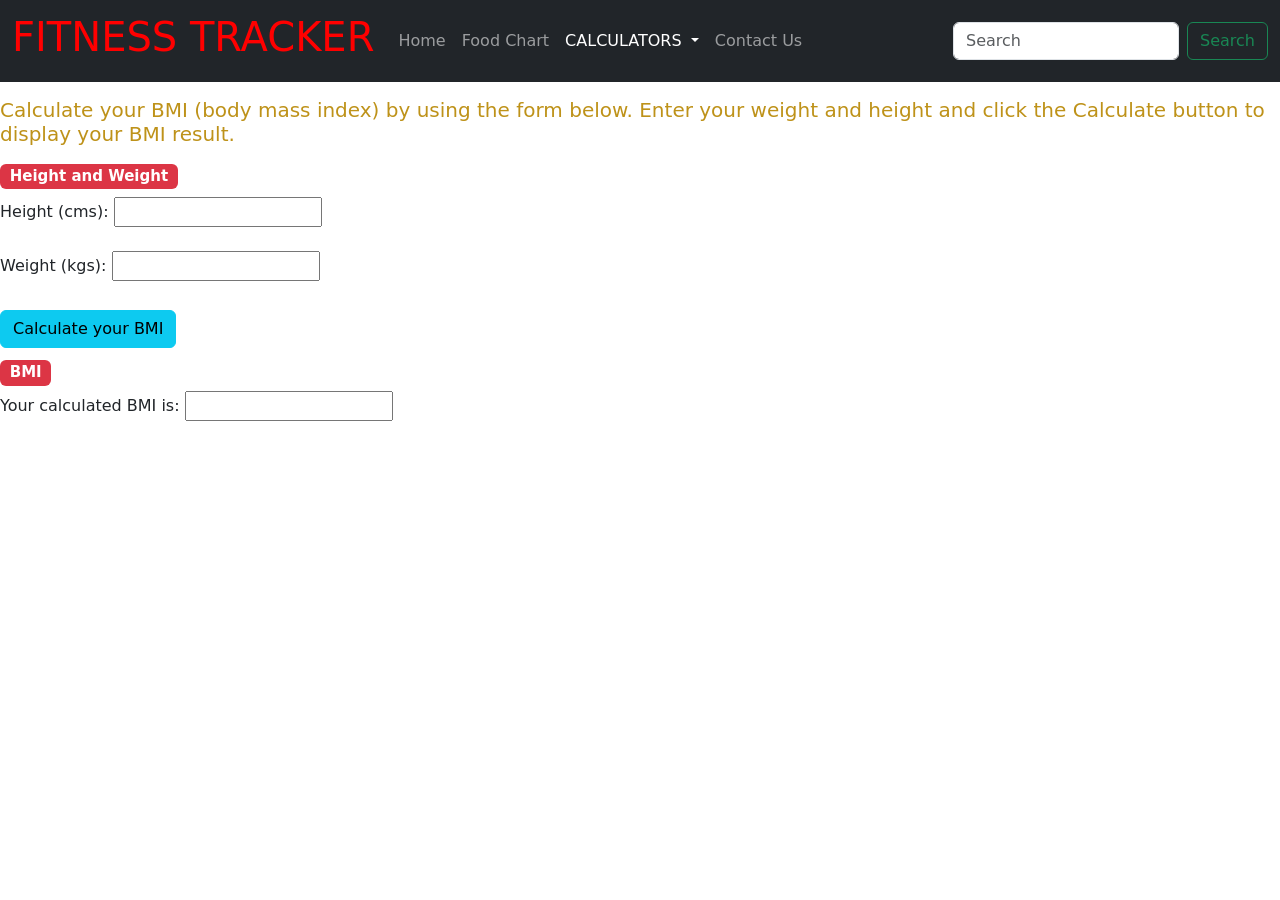
<file: bmi.html>
<!doctype html>
<html lang="en">
  <head>
    <!-- Required meta tags -->
    <meta charset="utf-8">
    <meta name="viewport" content="width=device-width, initial-scale=1">
    <link rel="stylesheet" href="style.css">
    <script src="./javascript.js"></script>
    <link href="https://cdn.jsdelivr.net/npm/bootstrap@5.0.0-beta1/dist/css/bootstrap.min.css" rel="stylesheet" integrity="sha384-giJF6kkoqNQ00vy+HMDP7azOuL0xtbfIcaT9wjKHr8RbDVddVHyTfAAsrekwKmP1" crossorigin="anonymous">

    <title>FITNESS TRACKER</title>
  </head>
  <body>
    <!-- navbar  -->
    <nav class="navbar navbar-expand-lg navbar-dark bg-dark">
      <div class="container-fluid">
        <a class="navbar-brand" href="#"><h1 style="color: red;">FITNESS TRACKER</h1></a>
        <button class="navbar-toggler" type="button" data-bs-toggle="collapse" data-bs-target="#navbarSupportedContent" aria-controls="navbarSupportedContent" aria-expanded="false" aria-label="Toggle navigation">
          <span class="navbar-toggler-icon"></span>
        </button>
        <div class="collapse navbar-collapse" id="navbarSupportedContent">
          <ul class="navbar-nav me-auto mb-2 mb-lg-0">
            <li class="nav-item">
              <a class="nav-link" aria-current="page" href="index.html">Home</a>
            </li>
            <li class="nav-item">
              <a class="nav-link" aria-current="page" href="./foodchart.html">Food Chart</a>
            </li>
            <li class="nav-item dropdown">
              <a class="nav-link dropdown-toggle active" href="#" id="navbarDropdown" role="button" data-bs-toggle="dropdown" aria-expanded="false">
                CALCULATORS
              </a>
              <ul class="dropdown-menu" aria-labelledby="navbarDropdown">
                <li><a class="dropdown-item" href="bmi.html">BMI CALCULATOR</a></li>
                <li><a class="dropdown-item" href="calorie.html">CALORIE CALCULATOR</a></li>
                <li><a class="dropdown-item" href="protein.html">MACROS CALCULATOR</a></li>
                <li><a class="dropdown-item" href="./heart.html">Heart Rate</a></li>
              </ul>
            </li>
            <li class="nav-item">
              <a class="nav-link" aria-current="page" href="./contact.html">Contact Us</a>
            </li>
          </ul>
          <form class="d-flex">
            <input class="form-control me-2" type="search" placeholder="Search" aria-label="Search">
            <button class="btn btn-outline-success" type="submit">Search</button>
          </form>
        </div>
      </div>
    </nav>
    <div class="mainbody ">
      <div>
        <div class="changemargin" style="color: rgb(190, 146, 25);">        
          <p id="intro"><h5>Calculate your BMI (body mass index) by using the form below. Enter your weight and height and click the Calculate button to display your BMI result.</h5></p>
        </div>
        <form action="none" method="post" name="bmiform">
          <fieldset>
          <h5><span class="badge bg-danger">Height and Weight</span></h5>
           <div>
              <label for="inches">Height (cms):</label>
              <input type="text" name="inches" id="inches">
            </div>
            <br>
            <div>
              <label for="pounds">Weight (kgs):</label>
              <input type="text" name="pounds" id="pounds"></div>
           <br>
            <button type="button" class="changemargin btn btn-info" name="calculate" value="Calculate your BMI" onclick="calcBMI()">Calculate your BMI</button>
          </fieldset>
          <fieldset>
            <h5 class="changemargin"><span class="badge bg-danger">BMI</span></h5>
            <label for="bmi" id="bmi_label">Your calculated BMI is:</label>
            <input type="text" name="bmi" id="bmi" readonly="readonly">
            <h5 class="changemargin" id="healthybmi" style="visibility: hidden;"><span class="badge bg-success">Healthy BMI</span></h5>
            <h5 class="changemargin" id="underweightbmi" style="visibility: hidden;"><span class="badge bg-warning">UNDERWEIGHT</span></h5>
            <h5 class="changemargin" id="overweightbmi" style="visibility: hidden;"><span class="badge bg-danger">OVERWEIGHT</span></h5>
          </fieldset>
        </form>
      </div>
    </div>
    <script src="https://cdn.jsdelivr.net/npm/bootstrap@5.0.0-beta1/dist/js/bootstrap.bundle.min.js" integrity="sha384-ygbV9kiqUc6oa4msXn9868pTtWMgiQaeYH7/t7LECLbyPA2x65Kgf80OJFdroafW" crossorigin="anonymous"></script>
    <script src="//code.tidio.co/lhkzvq5umzfab1cuutdopgmhfsi2nabj.js" async></script>
  </body>
</html>
</file>
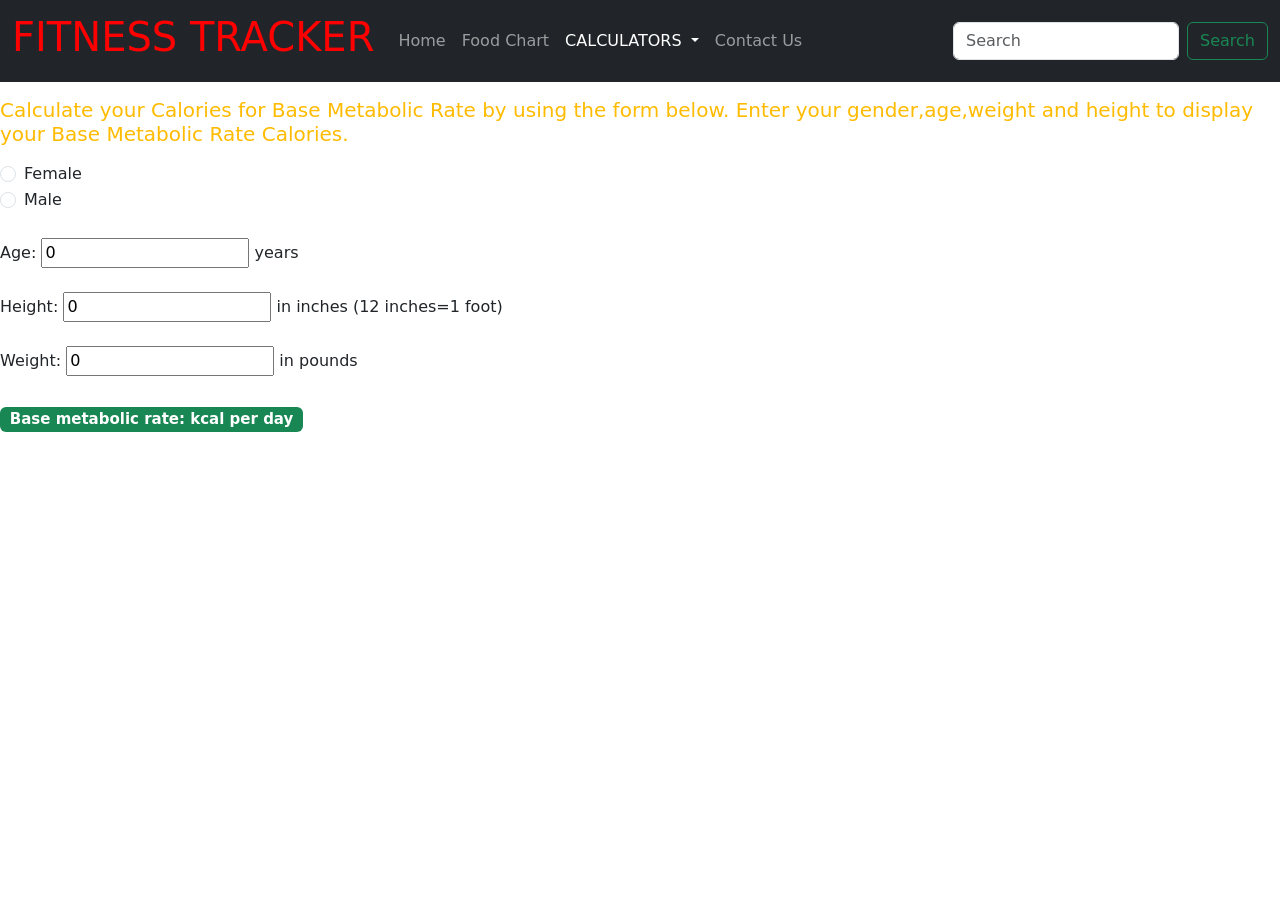
<file: calorie.html>
<!doctype html>
<html lang="en">
  <head>
    <!-- Required meta tags -->
    <meta charset="utf-8">
    <meta name="viewport" content="width=device-width, initial-scale=1">
    <link rel="stylesheet" href="style.css">
    <script src="./javascript.js"></script>
    <link href="https://cdn.jsdelivr.net/npm/bootstrap@5.0.0-beta1/dist/css/bootstrap.min.css" rel="stylesheet" integrity="sha384-giJF6kkoqNQ00vy+HMDP7azOuL0xtbfIcaT9wjKHr8RbDVddVHyTfAAsrekwKmP1" crossorigin="anonymous">

    <title>FITNESS TRACKER</title>
  </head>
  <body>
    <nav class="navbar navbar-expand-lg navbar-dark bg-dark">
      <div class="container-fluid">
        <a class="navbar-brand" href="#"><h1 style="color: red;">FITNESS TRACKER</h1></a>
        <button class="navbar-toggler" type="button" data-bs-toggle="collapse" data-bs-target="#navbarSupportedContent" aria-controls="navbarSupportedContent" aria-expanded="false" aria-label="Toggle navigation">
          <span class="navbar-toggler-icon"></span>
      </button>
        <div class="collapse navbar-collapse" id="navbarSupportedContent">
          <ul class="navbar-nav me-auto mb-2 mb-lg-0">
            <li class="nav-item">
              <a class="nav-link" aria-current="page" href="index.html">Home</a>
            </li>
            <li class="nav-item">
              <a class="nav-link" aria-current="page" href="./foodchart.html">Food Chart</a>
            </li>
            <li class="nav-item dropdown">
                <a class="nav-link dropdown-toggle active" href="#" id="navbarDropdown" role="button" data-bs-toggle="dropdown" aria-expanded="false">
                  CALCULATORS
                </a>
                <ul class="dropdown-menu" aria-labelledby="navbarDropdown">
                  <li><a class="dropdown-item" href="bmi.html">BMI CALCULATOR</a></li>
                  <li><a class="dropdown-item" href="calorie.html">CALORIE CALCULATOR</a></li>
                  <li><a class="dropdown-item" href="protein.html">MACROS CALCULATOR</a></li>
                  <li><a class="dropdown-item" href="./heart.html">Heart Rate</a></li>
                </ul>
              </li>
              <li class="nav-item">
                <a class="nav-link" aria-current="page" href="./contact.html">Contact Us</a>
              </li>
    	 </ul>
         <form class="d-flex">
            <input class="form-control me-2" type="search" placeholder="Search" aria-label="Search">
            <button class="btn btn-outline-success" type="submit">Search</button>
          </form>
        </div>
      </div>
    </nav>
    <!-- navbar  -->
    <div class="mainbody">
      <div class="changemargin" style="color: rgb(255, 187, 0);">        
        <p id="intro"><h5>Calculate your Calories for Base Metabolic Rate by using the form below.
           Enter your gender,age,weight and height to display your Base Metabolic Rate Calories.
           </h5></p>
      </div>
      <div class="form-check">
        <input id="female"  name="gender" onchange="calsPerDay()" class="form-check-input" type="radio" value="" id="flexCheckDefault">
        <label class="form-check-label" for="flexCheckDefault">
          Female
        </label>
      </div>
      <div class="form-check">
        <input id="male" name="gender" onchange="calsPerDay()" class="form-check-input" type="radio" value="" id="flexCheckDefault">
        <label class="form-check-label" for="flexCheckDefault">
          Male
        </label>
    </div><br>
<label>Age:
  <input id="age" type="number" oninput="calsPerDay()" value="0">
  years
</label><br><br>
<label>Height:
  <input id="height" type="number" oninput="calsPerDay()" value="0">
  in inches (12 inches=1 foot)
</label><br><br>
<label>Weight:
  <input id="weight" type="number" oninput="calsPerDay()" value="0">
  in pounds
</label><br><br>
<h5 class="changemargin"><span class="badge bg-success">Base metabolic rate: <span id="totalCals" style="color: red;"></span> kcal per day</span></h5
    </div>
    <script src="https://cdn.jsdelivr.net/npm/bootstrap@5.0.0-beta1/dist/js/bootstrap.bundle.min.js" integrity="sha384-ygbV9kiqUc6oa4msXn9868pTtWMgiQaeYH7/t7LECLbyPA2x65Kgf80OJFdroafW" crossorigin="anonymous"></script>
    <script src="//code.tidio.co/lhkzvq5umzfab1cuutdopgmhfsi2nabj.js" async></script>
  </body>
</html>
</file>
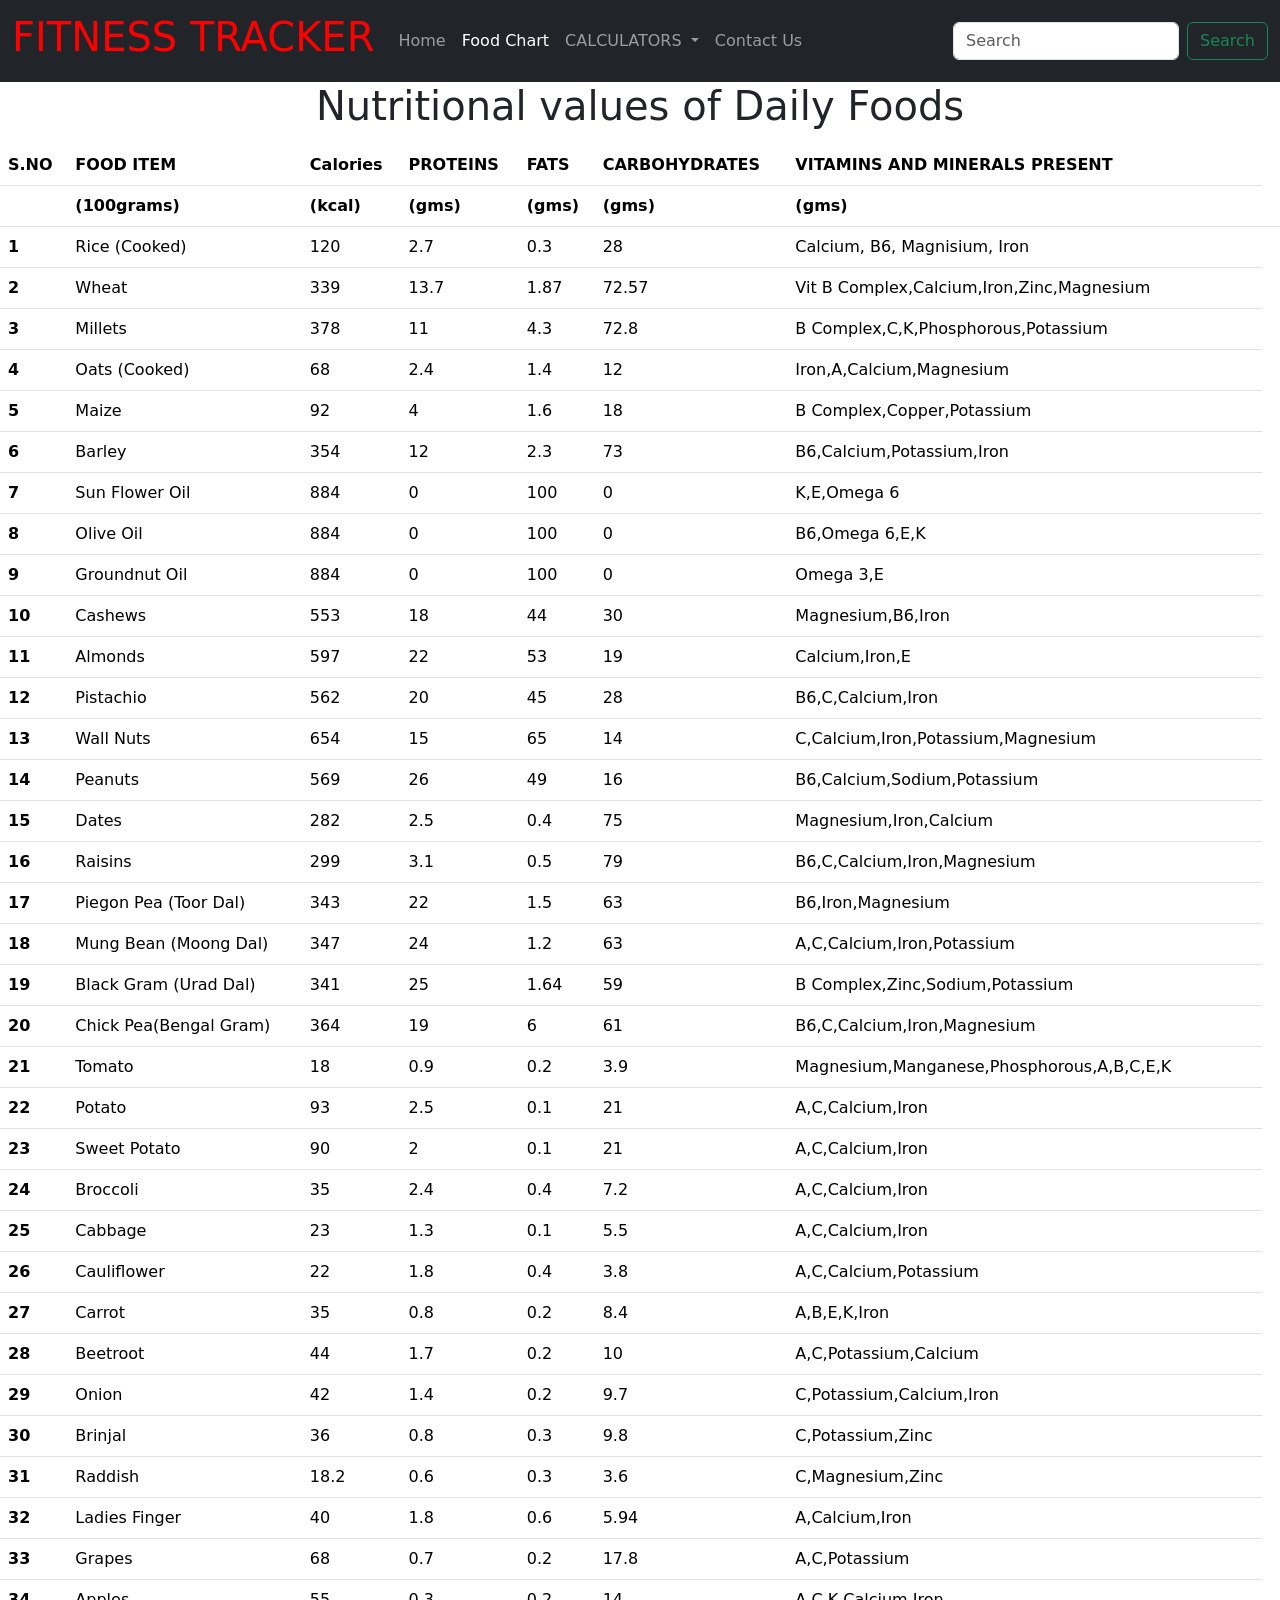
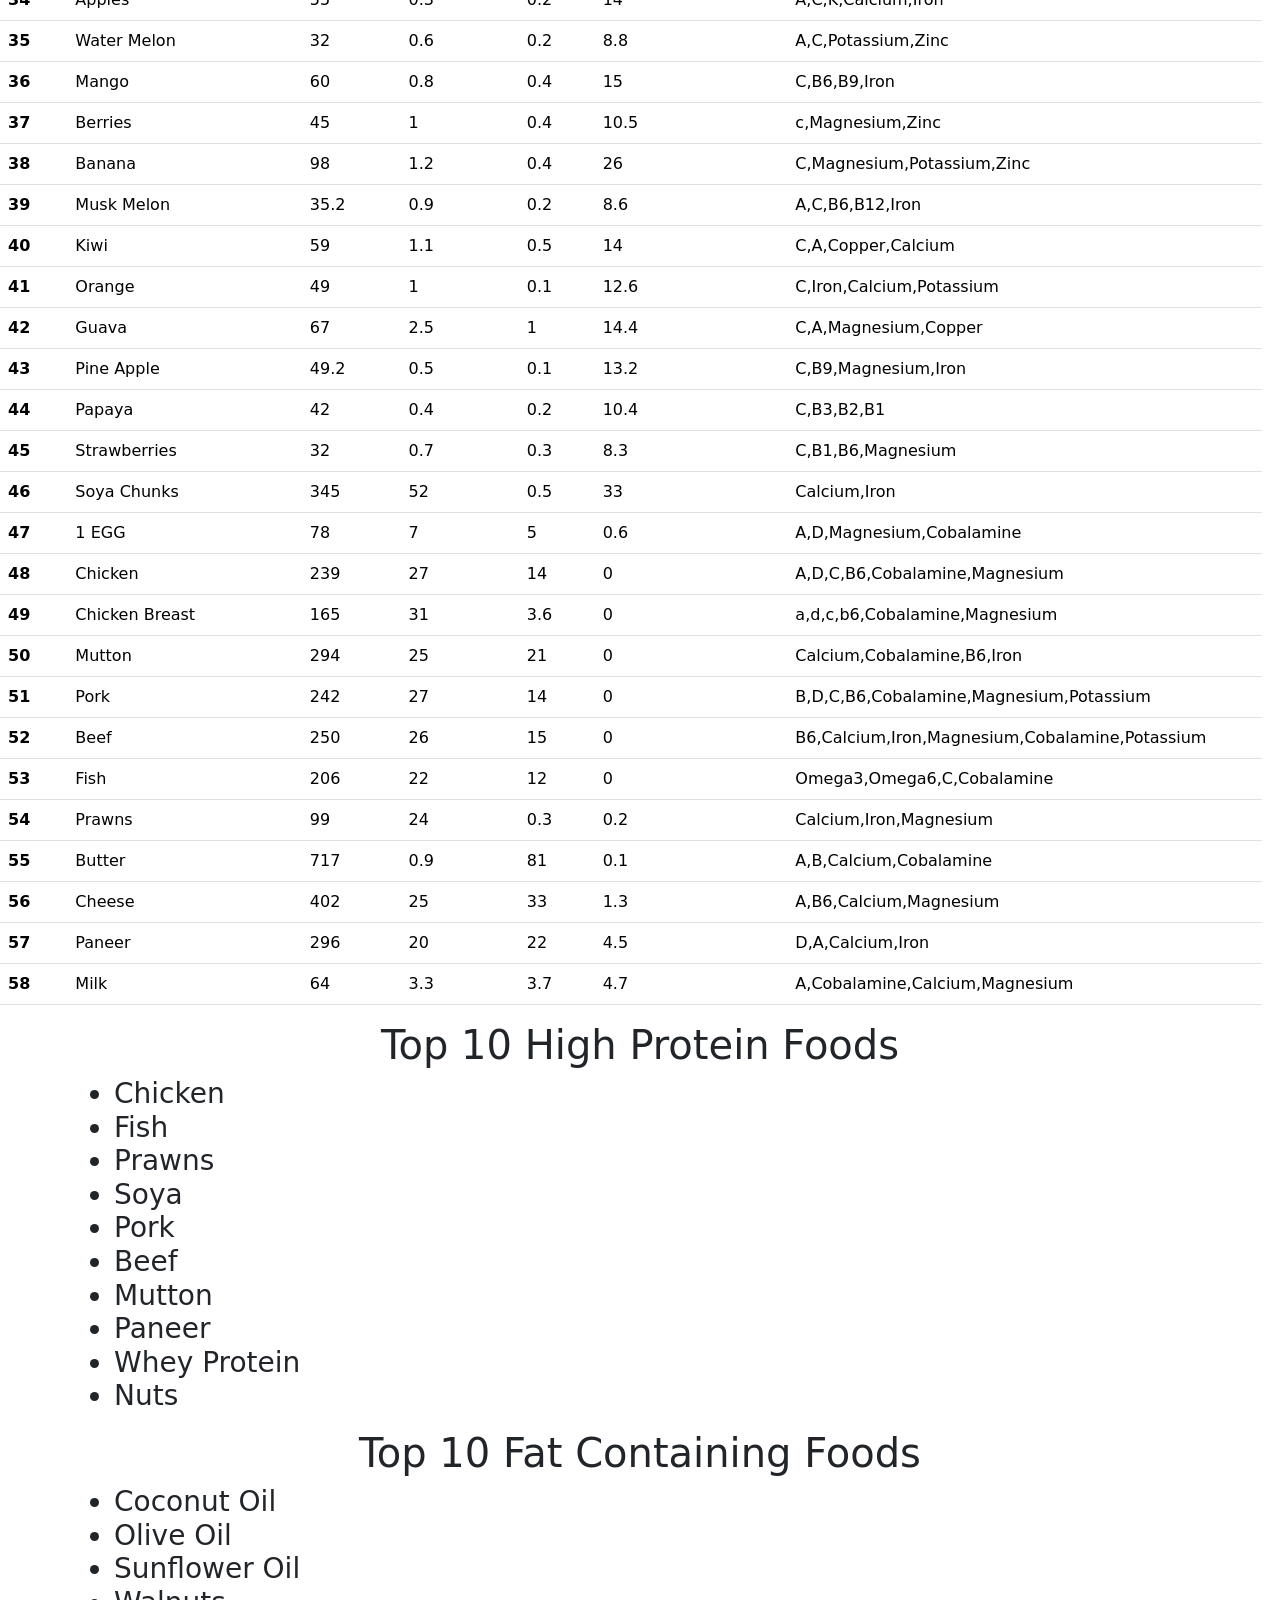
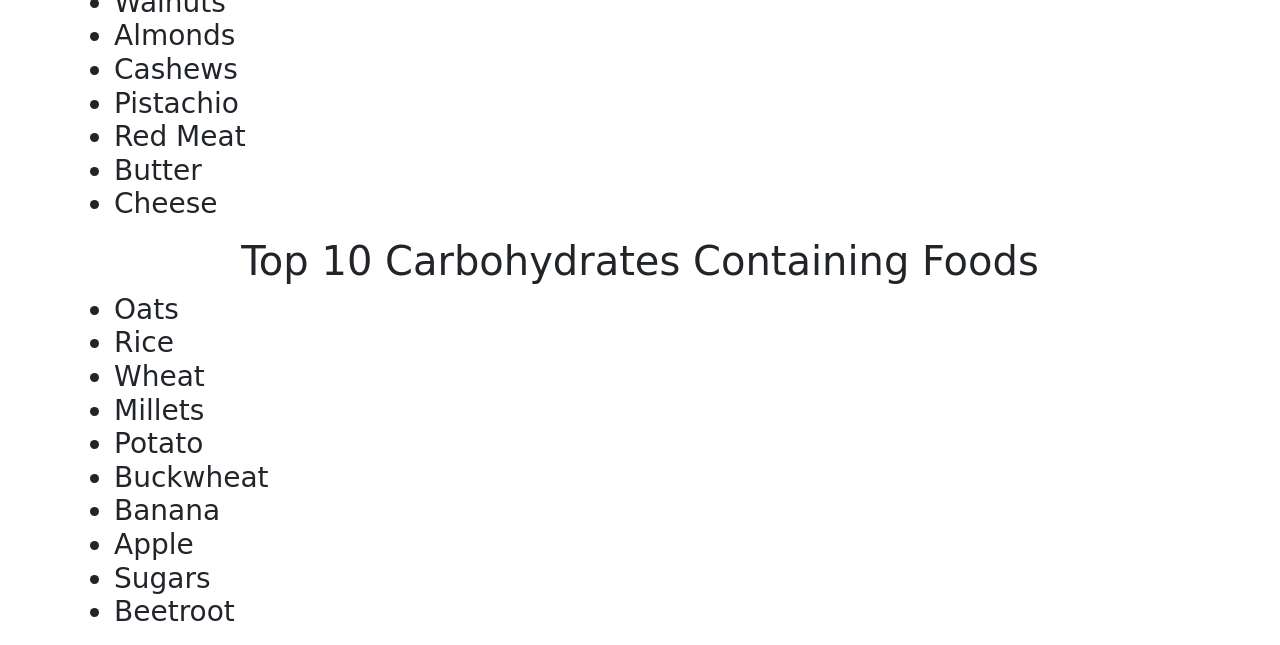
<file: foodchart.html>
<!doctype html>
<html lang="en">
  <head>
    <!-- Required meta tags -->
    <meta charset="utf-8">
    <meta name="viewport" content="width=device-width, initial-scale=1">

    <!-- CUSTOM CSS  -->
    <link rel="stylesheet" href="style.css">
    <!-- CUSTOM CSS  -->



    <!-- Bootstrap CSS -->
    <link href="https://cdn.jsdelivr.net/npm/bootstrap@5.0.0-beta1/dist/css/bootstrap.min.css" rel="stylesheet" integrity="sha384-giJF6kkoqNQ00vy+HMDP7azOuL0xtbfIcaT9wjKHr8RbDVddVHyTfAAsrekwKmP1" crossorigin="anonymous">

    <title>FITNESS TRACKER</title>
  </head>
  <body>

    <!-- navbar  -->
    <nav class="navbar navbar-expand-lg navbar-dark bg-dark">
      <div class="container-fluid">
        <a class="navbar-brand" href="#"><h1 style="color: red;">FITNESS TRACKER</h1></a>
        <button class="navbar-toggler" type="button" data-bs-toggle="collapse" data-bs-target="#navbarSupportedContent" aria-controls="navbarSupportedContent" aria-expanded="false" aria-label="Toggle navigation">
          <span class="navbar-toggler-icon"></span>
        </button>
        <div class="collapse navbar-collapse" id="navbarSupportedContent">
          <ul class="navbar-nav me-auto mb-2 mb-lg-0">
            <li class="nav-item">
              <a class="nav-link" aria-current="page" href="index.html">Home</a>
            </li>
            <li class="nav-item">
                <a class="nav-link active" aria-current="page" href="./foodchart.html">Food Chart</a>
              </li>
            <li class="nav-item dropdown">
              <a class="nav-link dropdown-toggle" href="#" id="navbarDropdown" role="button" data-bs-toggle="dropdown" aria-expanded="false">
                CALCULATORS
              </a>
              <ul class="dropdown-menu" aria-labelledby="navbarDropdown">
                <li><a class="dropdown-item" href="bmi.html">BMI CALCULATOR</a></li>
                <li><a class="dropdown-item" href="./calorie.html">CALORIE CALCULATOR</a></li>
                <li><a class="dropdown-item" href="./protein.html">MACROS CALCULATOR</a></li>
                <li><a class="dropdown-item" href="./heart.html">Heart Rate</a></li>
              </ul>
            </li>
            <li class="nav-item">
              <a class="nav-link" aria-current="page" href="./contact.html">Contact Us</a>
            </li>
         
          </ul>
          <form class="d-flex">
            <input class="form-control me-2" type="search" placeholder="Search" aria-label="Search">
            <button class="btn btn-outline-success" type="submit">Search</button>
          </form>
        </div>
      </div>
    </nav>
    <!-- navbar  -->

    <div class="mainbody">
        <center><h1 class="heading1">Nutritional values of Daily Foods</h1></center>
        <table class="table" style="color: white;">
            <thead>
              <tr style="color: #3978f7;">
                <th scope="col">S.NO</th>
                <th scope="col">FOOD ITEM</th>
                <th scope="col">Calories</th>
                <th scope="col">PROTEINS</th>
                <th scope="col">FATS</th>
                <th scope="col">CARBOHYDRATES</th>
                <th scope="col">VITAMINS AND MINERALS PRESENT</th>
              </tr>
              <tr style="color: #3978f7;">
                <th></th>
                <th>(100grams)</th>
                <th>(kcal)</th>
                <th>(gms)</th>
                <th>(gms)</th>
                <th>(gms)</th>
                <th>(gms)</th>
                <th></th>
              </tr>
            </thead>
            <tbody>
              <tr style="color: hsl(339, 53%, 28%);">
                <th scope="row">1</th>
                <td>Rice (Cooked)</td>
                <td>120</td>
                <td>2.7</td>
                <td>0.3</td>
                <td>28</td>
                <td>Calcium, B6, Magnisium, Iron</td>
              </tr>

              <tr style="color: hsl(339, 53%, 28%);">
                <th scope="row">2</th>
                <td>Wheat</td>
                <td>339</td>
                <td>13.7</td>
                <td>1.87</td>
                <td>72.57</td>
                <td>Vit B Complex,Calcium,Iron,Zinc,Magnesium</td>
              </tr>
              
              <tr style="color: hsl(339, 53%, 28%);">
                <th scope="row">3</th>
                <td>Millets</td>
                <td>378</td>
                <td>11</td>
                <td>4.3</td>
                <td>72.8</td>
                <td>B Complex,C,K,Phosphorous,Potassium</td>
              </tr>

              <tr style="color: hsl(339, 53%, 28%);">
                <th scope="row">4</th>
                <td>Oats (Cooked)</td>
                <td>68</td>
                <td>2.4</td>
                <td>1.4</td>
                <td>12</td>
                <td>Iron,A,Calcium,Magnesium</td>
              </tr>

              <tr style="color: hsl(339, 53%, 28%);">
                <th scope="row">5</th>
                <td>Maize</td>
                <td>92</td>
                <td>4</td>
                <td>1.6</td>
                <td>18</td>
                <td>B Complex,Copper,Potassium</td>
              </tr>

              <tr style="color: hsl(339, 53%, 28%);">
                <th scope="row">6</th>
                <td>Barley</td>
                <td>354</td>
                <td>12</td>
                <td>2.3</td>
                <td>73</td>
                <td>B6,Calcium,Potassium,Iron</td>
              </tr>

              <tr style="color: hsl(339, 53%, 28%);"">
                <th scope="row">7</th>
                <td>Sun Flower Oil</td>
                <td>884</td>
                <td>0</td>
                <td>100</td>
                <td>0</td>
                <td>K,E,Omega 6</td>
              </tr>

              <tr style="color: hsl(339, 53%, 28%);">
                <th scope="row">8</th>
                <td>Olive Oil</td>
                <td>884</td>
                <td>0</td>
                <td>100</td>
                <td>0</td>
                <td>B6,Omega 6,E,K</td>
              </tr>

              <tr style="color: hsl(339, 53%, 28%);">
                <th scope="row">9</th>
                <td>Groundnut Oil</td>
                <td>884</td>
                <td>0</td>
                <td>100</td>
                <td>0</td>
                <td>Omega 3,E</td>
              </tr>

              <tr style="color: hsl(339, 53%, 28%);">
                <th scope="row">10</th>
                <td>Cashews</td>
                <td>553</td>
                <td>18</td>
                <td>44</td>
                <td>30</td>
                <td>Magnesium,B6,Iron</td>
              </tr>

              <tr style="color: hsl(339, 53%, 28%);">
                <th scope="row">11</th>
                <td>Almonds</td>
                <td>597</td>
                <td>22</td>
                <td>53</td>
                <td>19</td>
                <td>Calcium,Iron,E</td>
              </tr>

              <tr style="color: hsl(339, 53%, 28%);">
                <th scope="row">12</th>
                <td>Pistachio</td>
                <td>562</td>
                <td>20</td>
                <td>45</td>
                <td>28</td>
                <td>B6,C,Calcium,Iron</td>
              </tr>

              <tr style="color: hsl(339, 53%, 28%);">
                <th scope="row">13</th>
                <td>Wall Nuts</td>
                <td>654</td>
                <td>15</td>
                <td>65</td>
                <td>14</td>
                <td>C,Calcium,Iron,Potassium,Magnesium</td>
              </tr>

              <tr style="color: hsl(339, 53%, 28%);">
                <th scope="row">14</th>
                <td>Peanuts</td>
                <td>569</td>
                <td>26</td>
                <td>49</td>
                <td>16</td>
                <td>B6,Calcium,Sodium,Potassium</td>
              </tr>

              <tr style="color: hsl(339, 53%, 28%);">
                <th scope="row">15</th>
                <td>Dates</td>
                <td>282</td>
                <td>2.5</td>
                <td>0.4</td>
                <td>75</td>
                <td>Magnesium,Iron,Calcium</td>
              </tr>

              <tr style="color: hsl(339, 53%, 28%);">
                <th scope="row">16</th>
                <td>Raisins</td>
                <td>299</td>
                <td>3.1</td>
                <td>0.5</td>
                <td>79</td>
                <td>B6,C,Calcium,Iron,Magnesium</td>
              </tr>

              <tr style="color: hsl(339, 53%, 28%);">
                <th scope="row">17</th>
                <td>Piegon Pea (Toor Dal)</td>
                <td>343</td>
                <td>22</td>
                <td>1.5</td>
                <td>63</td>
                <td>B6,Iron,Magnesium</td>
              </tr>

              <tr style="color: hsl(339, 53%, 28%);">
                <th scope="row">18</th>
                <td>Mung Bean (Moong Dal)</td>
                <td>347</td>
                <td>24</td>
                <td>1.2</td>
                <td>63</td>
                <td>A,C,Calcium,Iron,Potassium</td>
              </tr>

              <tr style="color: hsl(339, 53%, 28%);">
                <th scope="row">19</th>
                <td>Black Gram (Urad Dal)</td>
                <td>341</td>
                <td>25</td>
                <td>1.64</td>
                <td>59</td>
                <td>B Complex,Zinc,Sodium,Potassium</td>
              </tr>

              <tr style="color: hsl(339, 53%, 28%);">
                <th scope="row">20</th>
                <td>Chick Pea(Bengal Gram)</td>
                <td>364</td>
                <td>19</td>
                <td>6</td>
                <td>61</td>
                <td>B6,C,Calcium,Iron,Magnesium</td>
              </tr>

              <tr style="color: hsl(339, 53%, 28%);">
                <th scope="row">21</th>
                <td>Tomato</td>
                <td>18</td>
                <td>0.9</td>
                <td>0.2</td>
                <td>3.9</td>
                <td>Magnesium,Manganese,Phosphorous,A,B,C,E,K</td>
              </tr>

              <tr style="color: hsl(339, 53%, 28%);">
                <th scope="row">22</th>
                <td>Potato</td>
                <td>93</td>
                <td>2.5</td>
                <td>0.1</td>
                <td>21</td>
                <td>A,C,Calcium,Iron</td>
              </tr>

              <tr style="color: hsl(339, 53%, 28%);">
                <th scope="row">23</th>
                <td>Sweet Potato</td>
                <td>90</td>
                <td>2</td>
                <td>0.1</td>
                <td>21</td>
                <td>A,C,Calcium,Iron</td>
              </tr>

              <tr style="color: hsl(339, 53%, 28%);">
                <th scope="row">24</th>
                <td>Broccoli</td>
                <td>35</td>
                <td>2.4</td>
                <td>0.4</td>
                <td>7.2</td>
                <td>A,C,Calcium,Iron</td>
              </tr>

              <tr style="color: hsl(339, 53%, 28%);">
                <th scope="row">25</th>
                <td>Cabbage</td>
                <td>23</td>
                <td>1.3</td>
                <td>0.1</td>
                <td>5.5</td>
                <td>A,C,Calcium,Iron</td>
              </tr>

              <tr style="color: hsl(339, 53%, 28%);">
                <th scope="row">26</th>
                <td>Cauliflower</td>
                <td>22</td>
                <td>1.8</td>
                <td>0.4</td>
                <td>3.8</td>
                <td>A,C,Calcium,Potassium</td>
              </tr>

              <tr style="color: hsl(339, 53%, 28%);">
                <th scope="row">27</th>
                <td>Carrot</td>
                <td>35</td>
                <td>0.8</td>
                <td>0.2</td>
                <td>8.4</td>
                <td>A,B,E,K,Iron</td>
              </tr>

              <tr style="color: hsl(339, 53%, 28%);">
                <th scope="row">28</th>
                <td>Beetroot</td>
                <td>44</td>
                <td>1.7</td>
                <td>0.2</td>
                <td>10</td>
                <td>A,C,Potassium,Calcium</td>
              </tr>

              <tr style="color: hsl(339, 53%, 28%);">
                <th scope="row">29</th>
                <td>Onion</td>
                <td>42</td>
                <td>1.4</td>
                <td>0.2</td>
                <td>9.7</td>
                <td>C,Potassium,Calcium,Iron</td>
              </tr>

              <tr style="color: hsl(339, 53%, 28%);">
                <th scope="row">30</th>
                <td>Brinjal</td>
                <td>36</td>
                <td>0.8</td>
                <td>0.3</td>
                <td>9.8</td>
                <td>C,Potassium,Zinc</td>
              </tr>

              <tr style="color: hsl(339, 53%, 28%);">
                <th scope="row">31</th>
                <td>Raddish</td>
                <td>18.2</td>
                <td>0.6</td>
                <td>0.3</td>
                <td>3.6</td>
                <td>C,Magnesium,Zinc</td>
              </tr>

              <tr style="color: hsl(339, 53%, 28%);">
                <th scope="row">32</th>
                <td>Ladies Finger</td>
                <td>40</td>
                <td>1.8</td>
                <td>0.6</td>
                <td>5.94</td>
                <td>A,Calcium,Iron</td>
              </tr>

              <tr style="color: hsl(339, 53%, 28%);">
                <th scope="row">33</th>
                <td>Grapes</td>
                <td>68</td>
                <td>0.7</td>
                <td>0.2</td>
                <td>17.8</td>
                <td>A,C,Potassium</td>
              </tr>

              <tr style="color: hsl(339, 53%, 28%);">
                <th scope="row">34</th>
                <td>Apples</td>
                <td>55</td>
                <td>0.3</td>
                <td>0.2</td>
                <td>14</td>
                <td>A,C,K,Calcium,Iron</td>
              </tr>

              <tr style="color: hsl(339, 53%, 28%);">
                <th scope="row">35</th>
                <td>Water Melon</td>
                <td>32</td>
                <td>0.6</td>
                <td>0.2</td>
                <td>8.8</td>
                <td>A,C,Potassium,Zinc</td>
              </tr>

              <tr style="color: hsl(339, 53%, 28%);">
                <th scope="row">36</th>
                <td>Mango</td>
                <td>60</td>
                <td>0.8</td>
                <td>0.4</td>
                <td>15</td>
                <td>C,B6,B9,Iron</td>
              </tr>

              <tr style="color: hsl(339, 53%, 28%);">
                <th scope="row">37</th>
                <td>Berries</td>
                <td>45</td>
                <td>1</td>
                <td>0.4</td>
                <td>10.5</td>
                <td>c,Magnesium,Zinc</td>
              </tr>

              <tr style="color: hsl(339, 53%, 28%);">
                <th scope="row">38</th>
                <td>Banana</td>
                <td>98</td>
                <td>1.2</td>
                <td>0.4</td>
                <td>26</td>
                <td>C,Magnesium,Potassium,Zinc</td>
              </tr>

              <tr style="color: hsl(339, 53%, 28%);">
                <th scope="row">39</th>
                <td>Musk Melon</td>
                <td>35.2</td>
                <td>0.9</td>
                <td>0.2</td>
                <td>8.6</td>
                <td>A,C,B6,B12,Iron</td>
              </tr>

              <tr style="color: hsl(339, 53%, 28%);">
                <th scope="row">40</th>
                <td>Kiwi</td>
                <td>59</td>
                <td>1.1</td>
                <td>0.5</td>
                <td>14</td>
                <td>C,A,Copper,Calcium</td>
              </tr>

              <tr style="color: hsl(339, 53%, 28%);">
                <th scope="row">41</th>
                <td>Orange</td>
                <td>49</td>
                <td>1</td>
                <td>0.1</td>
                <td>12.6</td>
                <td>C,Iron,Calcium,Potassium</td>
              </tr>

              <tr style="color: hsl(339, 53%, 28%);">
                <th scope="row">42</th>
                <td>Guava</td>
                <td>67</td>
                <td>2.5</td>
                <td>1</td>
                <td>14.4</td>
                <td>C,A,Magnesium,Copper</td>
              </tr>

              <tr style="color: hsl(339, 53%, 28%);">
                <th scope="row">43</th>
                <td>Pine Apple</td>
                <td>49.2</td>
                <td>0.5</td>
                <td>0.1</td>
                <td>13.2</td>
                <td>C,B9,Magnesium,Iron</td>
              </tr>

              <tr style="color: hsl(339, 53%, 28%);">
                <th scope="row">44</th>
                <td>Papaya</td>
                <td>42</td>
                <td>0.4</td>
                <td>0.2</td>
                <td>10.4</td>
                <td>C,B3,B2,B1</td>
              </tr>

              <tr style="color: hsl(339, 53%, 28%);">
                <th scope="row">45</th>
                <td>Strawberries</td>
                <td>32</td>
                <td>0.7</td>
                <td>0.3</td>
                <td>8.3</td>
                <td>C,B1,B6,Magnesium</td>
              </tr>

              <tr style="color: hsl(339, 53%, 28%);">
                <th scope="row">46</th>
                <td>Soya Chunks</td>
                <td>345</td>
                <td>52</td>
                <td>0.5</td>
                <td>33</td>
                <td>Calcium,Iron</td>
              </tr>

              <tr style="color: hsl(339, 53%, 28%);">
                <th scope="row">47</th>
                <td>1 EGG</td>
                <td>78</td>
                <td>7</td>
                <td>5</td>
                <td>0.6</td>
                <td>A,D,Magnesium,Cobalamine</td>
              </tr>
              <tr style="color: hsl(339, 53%, 28%);">
                <th scope="row">48</th>
                <td>Chicken</td>
                <td>239</td>
                <td>27</td>
                <td>14</td>
                <td>0</td>
                <td>A,D,C,B6,Cobalamine,Magnesium</td>
              </tr>

              
              <tr style="color: hsl(339, 53%, 28%);">
                <th scope="row">49</th>
                <td>Chicken Breast</td>
                <td>165</td>
                <td>31</td>
                <td>3.6</td>
                <td>0</td>
                <td>a,d,c,b6,Cobalamine,Magnesium</td>
              </tr>

              <tr style="color: hsl(339, 53%, 28%);">
                <th scope="row">50</th>
                <td>Mutton</td>
                <td>294</td>
                <td>25</td>
                <td>21</td>
                <td>0</td>
                <td>Calcium,Cobalamine,B6,Iron</td>
              </tr>

              <tr style="color: hsl(339, 53%, 28%);">
                <th scope="row">51</th>
                <td>Pork</td>
                <td>242</td>
                <td>27</td>
                <td>14</td>
                <td>0</td>
                <td>B,D,C,B6,Cobalamine,Magnesium,Potassium</td>
              </tr>

              <tr style="color: hsl(339, 53%, 28%);">
                <th scope="row">52</th>
                <td>Beef</td>
                <td>250</td>
                <td>26</td>
                <td>15</td>
                <td>0</td>
                <td>B6,Calcium,Iron,Magnesium,Cobalamine,Potassium</td>
              </tr>

              <tr style="color: hsl(339, 53%, 28%);">
                <th scope="row">53</th>
                <td>Fish</td>
                <td>206</td>
                <td>22</td>
                <td>12</td>
                <td>0</td>
                <td>Omega3,Omega6,C,Cobalamine</td>
              </tr>

              <tr style="color: hsl(339, 53%, 28%);">
                <th scope="row">54</th>
                <td>Prawns</td>
                <td>99</td>
                <td>24</td>
                <td>0.3</td>
                <td>0.2</td>
                <td>Calcium,Iron,Magnesium</td>
              </tr>

              <tr style="color: hsl(339, 53%, 28%);">
                <th scope="row">55</th>
                <td>Butter</td>
                <td>717</td>
                <td>0.9</td>
                <td>81</td>
                <td>0.1</td>
                <td>A,B,Calcium,Cobalamine</td>
              </tr>

              <tr style="color: hsl(339, 53%, 28%);">
                <th scope="row">56</th>
                <td>Cheese</td>
                <td>402</td>
                <td>25</td>
                <td>33</td>
                <td>1.3</td>
                <td>A,B6,Calcium,Magnesium</td>
              </tr>

              <tr style="color: hsl(339, 53%, 28%);">
                <th scope="row">57</th>
                <td>Paneer</td>
                <td>296</td>
                <td>20</td>
                <td>22</td>
                <td>4.5</td>
                <td>D,A,Calcium,Iron</td>
              </tr>

              <tr style="color: hsl(339, 53%, 28%);">
               <th scope="row">58</th>
                <td>Milk</td>
                <td>64</td>
                <td>3.3</td>
                <td>3.7</td>
                <td>4.7</td>
                <td>A,Cobalamine,Calcium,Magnesium</td>
              </tr>

            </tbody>
          </table>

          <div class="container">
              <center><h1>Top 10 High Protein Foods</h1></center>
              <h3>
                <ul>
                    <li>Chicken</li>
                    <li>Fish</li>
                    <li>Prawns</li>
                    <li>Soya</li>
                    <li>Pork</li>
                    <li>Beef</li>
                    <li>Mutton</li>
                    <li>Paneer</li>
                    <li>Whey Protein</li>
                    <li>Nuts</li>
                </ul> 
              </h3>   
          </div>

          <div class="container">
              <center><h1>Top 10 Fat Containing Foods</h1></center>
              <h3>
                  <ul>
                      <li>Coconut Oil</li>
                      <li>Olive Oil</li>
                      <li>Sunflower Oil</li>
                      <li>Walnuts</li>
                      <li>Almonds</li>
                      <li>Cashews</li>
                      <li>Pistachio</li>
                      <li>Red Meat</li>
                      <li>Butter</li>
                      <li>Cheese</li>
                  </ul>
              </h3>
          </div>

          <div class="container">
              <center><h1>Top 10 Carbohydrates Containing Foods</h1></center>
              <h3>
                  <ul>
                      <li>Oats</li>
                      <li>Rice</li>
                      <li>Wheat</li>
                      <li>Millets</li>
                      <li>Potato</li>
                      <li>Buckwheat</li>
                      <li>Banana</li>
                      <li>Apple</li>
                      <li>Sugars</li>
                      <li>Beetroot</li>
                  </ul>
              </h3>
          </div>

    </div>
    <script src="https://cdn.jsdelivr.net/npm/bootstrap@5.0.0-beta1/dist/js/bootstrap.bundle.min.js" integrity="sha384-ygbV9kiqUc6oa4msXn9868pTtWMgiQaeYH7/t7LECLbyPA2x65Kgf80OJFdroafW" crossorigin="anonymous"></script>
    <script src="//code.tidio.co/lhkzvq5umzfab1cuutdopgmhfsi2nabj.js" async></script>

   
  </body>
</html>
</file>
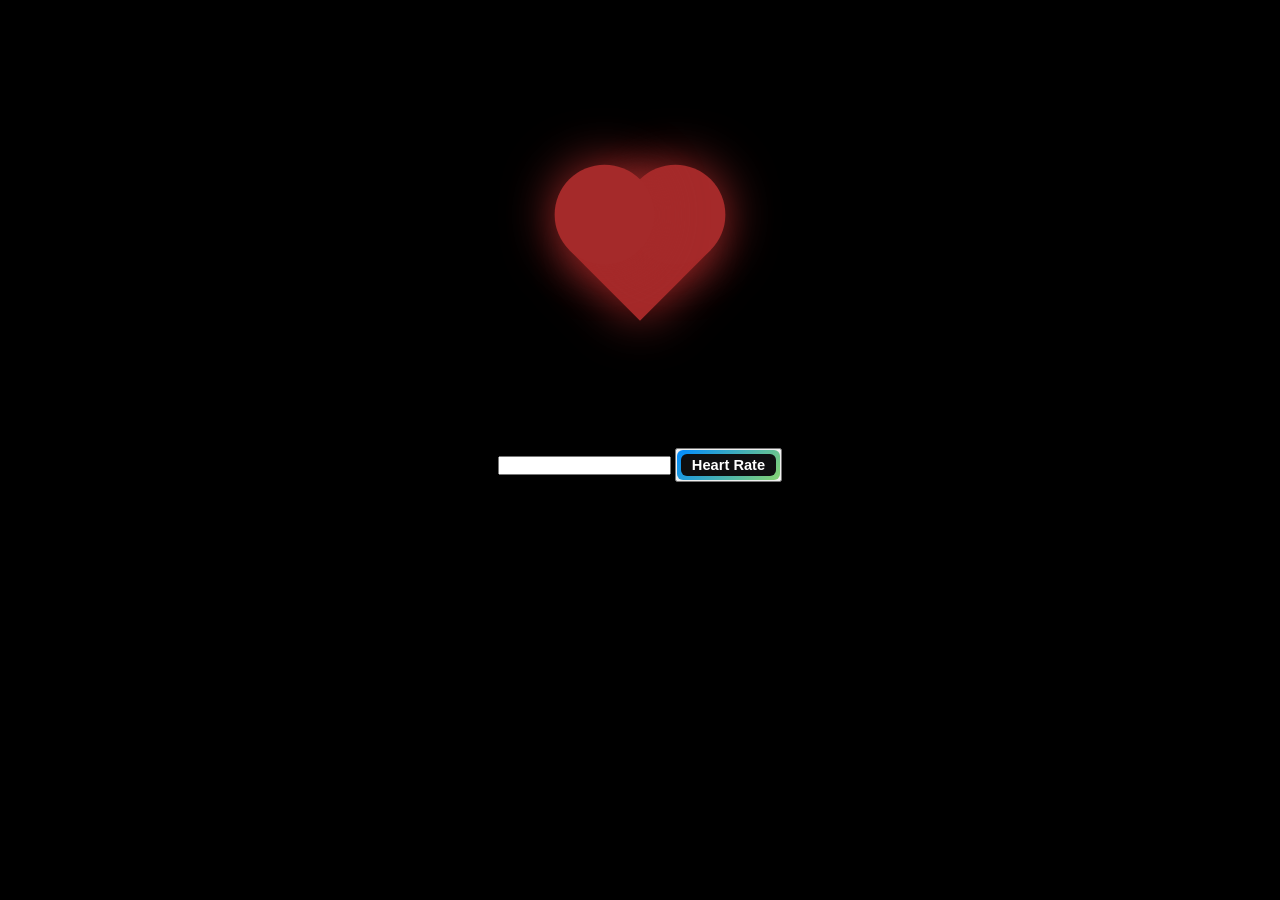
<file: heart.html>
<!DOCTYPE html>
<html lang="en">
<head>
    <meta charset="UTF-8">
    <meta name="viewport" content="width=device-width, initial-scale=1.0">
    <title>Document</title>
    <style>
        *{
            margin: 0;
            padding: 0;
            box-sizing: border-box;

        }
        body{
            background-color: #000;
            height: 100vh;
            display: grid;
            place-items: center;
        }
        .heart{
            width: 100px;
            height: 100px;
            background-color: brown;
            transform: rotate(45deg) scale(1);
            box-shadow: 0 0 50px brown;
            animation: beat 1s linear infinite;
            animation-timing-function: ease;
            z-index: 99;
        }
        .heart::before{
            content: "";
            position: absolute;
            transform: translateY(-50%);
            width: 100%;
            height: 100%;
            border-radius: 50%;
            background-color: brown;
            box-shadow: 0 0 50px brown;
        }
        .heart::after{
            content: "";
            position: absolute;
            transform: translateX(-50%);
            width: 100%;
            height: 100%;
            border-radius: 50%;
            background-color: brown;
            box-shadow: 0 0 50px brown;
        }

        @keyframes beat {
            0%{
                transform: rotate(45deg) scale(1);
            }
            20%{
                transform: rotate(45deg) scale(1.2);  
            }
            40%{
                transform: rotate(45deg) scale(1);  
            }
            60%{
                transform: rotate(45deg) scale(1.4);  
            }
            80%{
                transform: rotate(45deg) scale(1.2);  
            }
        }
        .monitor{
            margin-top: -470px;
            z-index: 100;
        }
        .bn39 {
            background-image: linear-gradient(135deg, #008aff, #86d472);
            border-radius: 6px;
            box-sizing: border-box;
            color: #ffffff;
            display: block;
            height: 30px;
            font-size: 1.1em;
            font-weight: 600;
            padding: 4px;
            position: relative;
            text-decoration: none;
            width: 7em;
            z-index: 2;
          }
          
          .bn39:hover {
            color: #fff;
          }
          
          .bn39 .bn39span {
            align-items: center;
            background: #0e0e10;
            border-radius: 6px;
            display: flex;
            justify-content: center;
            height: 100%;
            transition: background 0.5s ease;
            width: 100%;
          }
          
          .bn39:hover .bn39span {
            background: transparent;
          }
    </style>
</head>
<body>
    
    <div class="heart"></div>
    <div class="monitor">
        <form  action="none" method="post" name="hrtform">
            <input type="text" name="hrt" id="hrt" readonly="readonly">
            <button type="button" class="changemargin btn btn-info" name="calculate" value="Calculate your BMI" onclick="calchrt()"><a class="bn39" href="#"><span class="bn39span">Heart Rate</span></a></button>
        </form>
    </div>
    <script>
        function calchrt() {
            var heart=72+'bpm';
            document.hrtform.hrt.value=heart;
            
        }

        const { google }=require("googleapis");
        
        const URL = "https://www.googleapis.com/auth/fitness.heart_rate.read";

        async function fetchData(){
            const respose =await fetch(URL);
            const data = await response.json();
            console.log(response);
            
        }
        fetchData();
        console.log('end of code')
        
    </script>


    <!-- <script>
        // Function to fetch heart rate data from Google Fit API
        async function fetchHeartRateData() {
            // Replace 'YOUR_API_KEY' with your actual API key
            const API_KEY = 'YOUR_API_KEY';
    
            // Request parameters
            const params = {
                "aggregateBy": [{
                    "dataTypeName": "com.google.heart_rate.bpm",
                    "dataSourceId": "raw:com.google.heart_rate.bpm:com.google.android.apps.fitness:user_input"
                }],
                "bucketByTime": { "durationMillis": 86400000 },
                "startTimeMillis": new Date('2024-01-01').getTime(), // Replace with start date
                "endTimeMillis": new Date().getTime() // Replace with end date (today)
            };
    
            // Construct URL for fetching heart rate data
            const URL = `https://www.googleapis.com/fitness/v1/users/me/dataset:aggregate?key=${API_KEY}`;
    
            try {
                // Fetch heart rate data from Google Fit API
                const response = await fetch(URL, {
                    method: 'POST',
                    headers: {
                        'Content-Type': 'application/json',
                    },
                    body: JSON.stringify(params)
                });
    
                const data = await response.json();
                console.log('Heart rate data:', data);
            } catch (error) {
                console.error('Error fetching heart rate data:', error);
            }
        }
    
        // Call the fetchHeartRateData function
        fetchHeartRateData();
    </script> -->
    
</body>
</html>
</file>
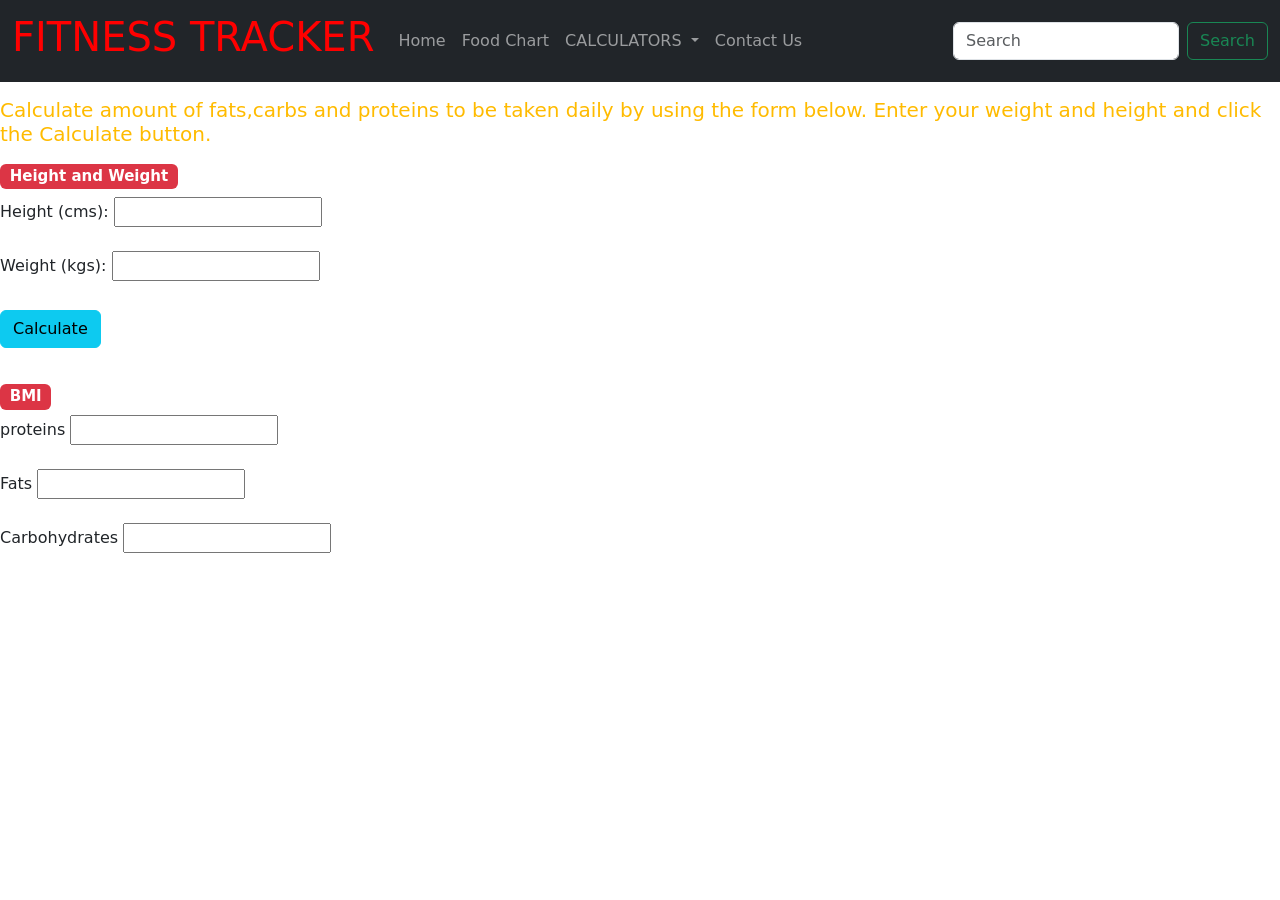
<file: protein.html>
<!doctype html>
<html lang="en">
  <head>
    <meta charset="utf-8">
    <meta name="viewport" content="width=device-width, initial-scale=1">

    <link rel="stylesheet" href="style.css">
    <script type="text/javascript" src="./javascript.js"></script>
    <link href="https://cdn.jsdelivr.net/npm/bootstrap@5.0.0-beta1/dist/css/bootstrap.min.css" rel="stylesheet" integrity="sha384-giJF6kkoqNQ00vy+HMDP7azOuL0xtbfIcaT9wjKHr8RbDVddVHyTfAAsrekwKmP1" crossorigin="anonymous">
    <title>FITNESS TRACKER</title>
  </head>
  <body>
    <!-- navbar  -->
    <nav class="navbar navbar-expand-lg navbar-dark bg-dark">
      <div class="container-fluid">
        <a class="navbar-brand" href="#"><h1 style="color: red;">FITNESS TRACKER</h1></a>
        <button class="navbar-toggler" type="button" data-bs-toggle="collapse" data-bs-target="#navbarSupportedContent" aria-controls="navbarSupportedContent" aria-expanded="false" aria-label="Toggle navigation">
          <span class="navbar-toggler-icon"></span>
        </button>
        <div class="collapse navbar-collapse" id="navbarSupportedContent">
          <ul class="navbar-nav me-auto mb-2 mb-lg-0">
            <li class="nav-item">
              <a class="nav-link" aria-current="page" href="index.html">Home</a>
            </li>
            <li class="nav-item">
                <a class="nav-link" aria-current="page" href="./foodchart.html">Food Chart</a>
              </li>
            <li class="nav-item dropdown">
              <a class="nav-link dropdown-toggle" href="#" id="navbarDropdown" role="button" data-bs-toggle="dropdown" aria-expanded="false">
                CALCULATORS
              </a>
              <ul class="dropdown-menu" aria-labelledby="navbarDropdown">
                <li><a class="dropdown-item" href="bmi.html">BMI CALCULATOR</a></li>
                <li><a class="dropdown-item" href="calorie.html">CALORIE CALCULATOR</a></li>
                <li><a class="dropdown-item" href="protein.html">MACROS CALCULATOR</a></li>
                <li><a class="dropdown-item" href="./heart.html">Heart Rate</a></li>
              </ul>
            </li>
            <li class="nav-item">
              <a class="nav-link" aria-current="page" href="./contact.html">Contact Us</a>
            </li>
          </ul>
          <form class="d-flex">
            <input class="form-control me-2" type="search" placeholder="Search" aria-label="Search">
            <button class="btn btn-outline-success" type="submit">Search</button>
          </form>
        </div>
      </div>
    </nav>
    <!-- navbar  -->

    <div class="mainbody">
        <div>
            <div class="changemargin" style="color: rgb(255, 187, 0);">        
              <p id="intro"><h5>Calculate amount of fats,carbs and proteins to be taken daily
                   by using the form below. Enter your weight and height and 
                   click the Calculate button.</h5></p>
            </div>
            <form action="none" method="post" name="bmiform">
              <fieldset>
                 <h5><span class="badge bg-danger">Height and Weight</span></h5> 
                <div>
                  <label for="inches">Height (cms):</label>
                  <input type="text" name="inches" id="inches">
                </div>
                <br>
                <div>
                  <label for="pounds">Weight (kgs):</label>
                  <input type="text" name="pounds" id="pounds"></div>
                <br>
 <button type="button" class="changemargin btn btn-info" name="calculate" value="Calculate your BMI" onclick="calcMACROS()">Calculate</button>
                    <br><br>
              </fieldset>
              <fieldset>
  
                <h5 class="changemargin"><span class="badge bg-danger">BMI</span></h5>
                <label for="bmi" id="bmi_label">proteins</label>
                <input type="text" name="proteins" id="proteins" readonly="readonly"><br><br>
                <label for="bmi" id="bmi_label">Fats</label>
                <input type="text" name="fats" id="fats" readonly="readonly"><br><br>
                <label for="bmi" id="bmi_label">Carbohydrates</label>
                <input type="text" name="carbohydrates" id="carbohydrates" readonly="readonly">
              </fieldset>
            </form>
          </div>
    </div>
    <script src="https://cdn.jsdelivr.net/npm/bootstrap@5.0.0-beta1/dist/js/bootstrap.bundle.min.js" integrity="sha384-ygbV9kiqUc6oa4msXn9868pTtWMgiQaeYH7/t7LECLbyPA2x65Kgf80OJFdroafW" crossorigin="anonymous"></script>
    <script src="//code.tidio.co/lhkzvq5umzfab1cuutdopgmhfsi2nabj.js" async></script>
  </body>
</html>
</file>
<file: style.css>
body {
  
  }
  
  .mainbody {
 
  }
  .video1{
    width: 100%;

  }
  
  .changemargin {
    margin-top: 5px;
    margin-bottom: 5px;
  }
  .tx_first{
    color: #fff;
    margin-top: -300px;
  }
  
  /* ################################## INDEX ############################################# */
  
  .statement{
    padding-right: 15px;
    padding-top: 15px;
    font-size: 65px;
    color: rgb(238, 242, 15);
  }
  
  /* ################################## FOOD TABLE ######################################## */
  
  .heading1 {
    margin-bottom: 15px;
  }
  
  
  /* ################################# CONTACT US ######################################### */
  
  .unorderedlist {
    display: block;
    margin-left: 40%;
    /* position: relative; */
    /* display: flex; */
  }
  .socialicons {
    padding-top: 10px;
    display: flex;
    justify-content: center;
    align-items: center;
    background: #e0eafc; /* fallback for old browsers */
    background: -webkit-linear-gradient(
      to right,
      #cfdef3,
      #e0eafc
    ); /* Chrome 10-25, Safari 5.1-6 */
    background: linear-gradient(
      to right,
      #cfdef3,
      #e0eafc
    ); /* W3C, IE 10+/ Edge, Firefox 16+, Chrome 26+, Opera 12+, Safari 7+ */
  }
  .contact2 ul li {
    position: relative;
    list-style: none;
  }
  
  .anchor {
    position: relative;
    width: 80px;
    height: 80px;
    display: flex;
    justify-content: center;
    align-items: center;
    background: #fff;
    margin: 0 10px;
    text-decoration: none;
    font-size: 30px;
    border-radius: 50%;
    color: #e2e2e2;
    box-shadow: inset -1px -1px 2px rgba(0, 0, 0, 0.2),
      2px 2px 5px rgba(0, 0, 0, 0.2);
    transition: 0.5s;
  }
  
  .anchor:hover {
    color: #999;
    transform: translateX(20px);
    box-shadow: inset -1px -1px 2px rgba(0, 0, 0, 0.2),
      2px 24px 10px rgba(0, 0, 0, 0.2);
  }
  
  .anchor:before {
    content: "";
    position: absolute;
    top: 10px;
    left: 10px;
    right: 10px;
    bottom: 10px;
    border-radius: 50%;
    border: 2px solid rgba(0, 0, 0, 0.1);
  }
  
  .contact2 ul li a .fa {
    position: relative;
    z-index: 1;
  }
  .contact2 ul li:nth-child(1) a::before {
    background: #1877f2;
  }
  .contact2 ul li:nth-child(2) a::before {
    background: #c32aa3;
  }
  .contact2 ul li:nth-child(3) a::before {
    background: #0e76a8;
  }
  .contact2 ul li:nth-child(4) a::before {
    background: #1da1f2;
  }
</file>
